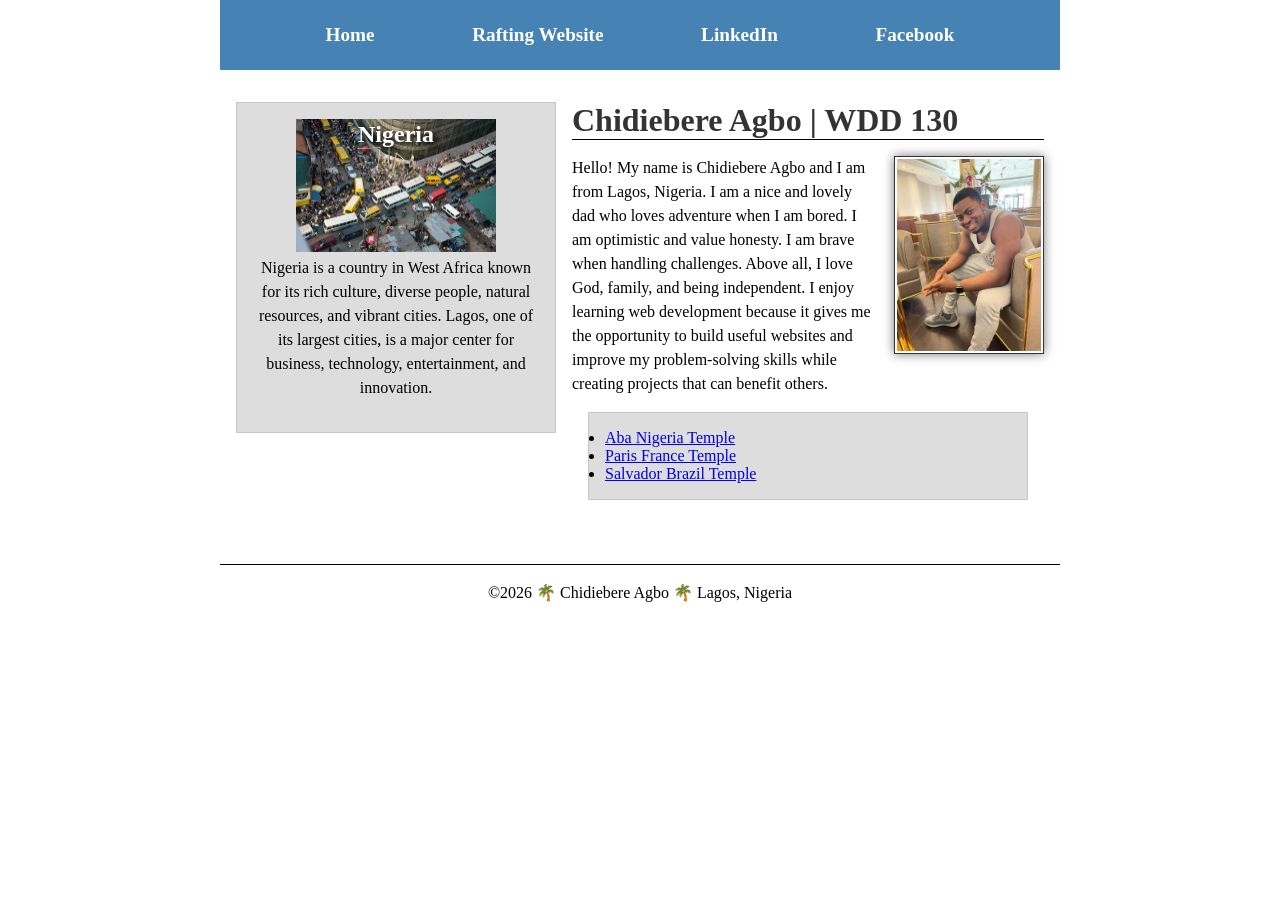
<file: index.html>
<!DOCTYPE html>
<html lang="en">

<head>
    <meta charset="UTF-8">
    <meta name="viewport" content="width=device-width, initial-scale=1.0">

    <title>Chidiebere Agbo | WDD 130</title>

    <meta name="description"
      content="Chidiebere Agbo's WDD 130 course home page. This page introduces my web development journey, background, and interests from Lagos, Nigeria.">
    <meta name="author" content="Chidiebere Agbo">

    <link rel="stylesheet" href="styles/styles.css">
</head>

<body>

    <header>
        <nav>
            <a href="#">Home</a>
            <a href="wwr/">Rafting Website</a>
            <a href="https://linkedin.com" target="_blank">LinkedIn</a>
            <a href="https://facebook.com" target="_blank">Facebook</a>
        </nav>
    </header>

    <div class="grid">

        <main>
            <h1>Chidiebere Agbo | WDD 130</h1>

            <img src="images/profile.jpg" alt="A picture of Chidiebere Agbo">

            <p>
                Hello! My name is Chidiebere Agbo and I am from Lagos, Nigeria.
                I am a nice and lovely dad who loves adventure when I am bored.
                I am optimistic and value honesty. I am brave when handling challenges.
                Above all, I love God, family, and being independent.
                I enjoy learning web development because it gives me the opportunity
                to build useful websites and improve my problem-solving skills while
                creating projects that can benefit others.
            </p>

            <ul class="box">
                <li>
                    <a href="https://www.churchofjesuschrist.org/temples/details/aba-nigeria-temple"
                      target="_blank">
                        Aba Nigeria Temple
                    </a>
                </li>

                <li>
                    <a href="https://www.churchofjesuschrist.org/temples/details/paris-france-temple"
                      target="_blank">
                        Paris France Temple
                    </a>
                </li>

                <li>
                    <a href="https://www.churchofjesuschrist.org/temples/details/salvador-brazil-temple"
                      target="_blank">
                        Salvador Brazil Temple
                    </a>
                </li>
            </ul>

        </main>

        <aside class="box">
            <h2>Nigeria</h2>

            <img src="images/nigeria.webp" alt="Landscape view representing Nigeria">

            <p>
                Nigeria is a country in West Africa known for its rich culture,
                diverse people, natural resources, and vibrant cities. Lagos,
                one of its largest cities, is a major center for business,
                technology, entertainment, and innovation.
            </p>

        </aside>

    </div>

    <footer>
        <p>&copy;2026 🌴 Chidiebere Agbo 🌴 Lagos, Nigeria</p>
    </footer>

</body>

</html>
</file>
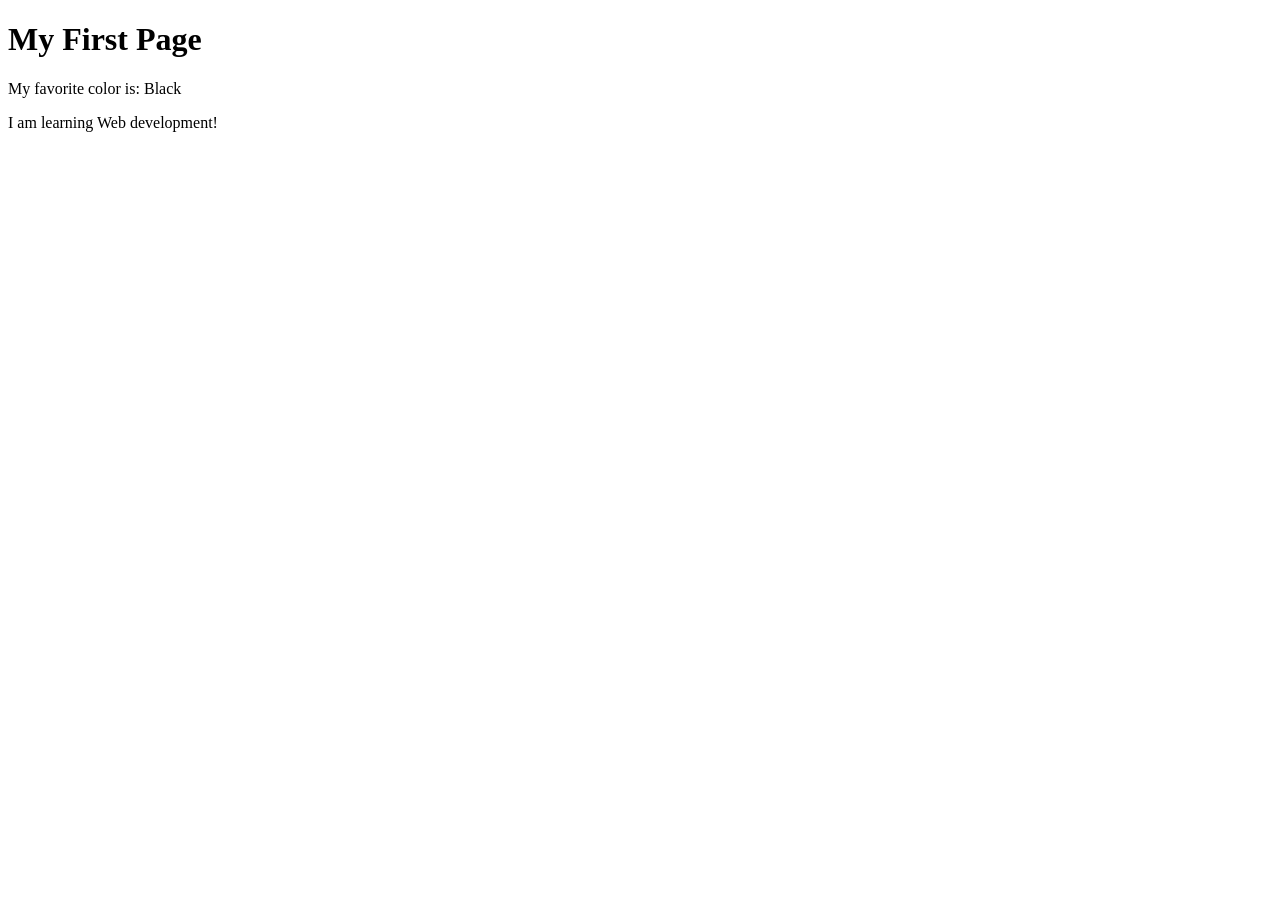
<file: week01/first-page.html>
<!DOCTYPE html>
<html lang="en">

<head>
    <meta charset="UTF-8">
    <meta name="viewport" content="width=device-width, initial-scale=1.0">
    <title>My First Page</title>
</head>

<body>
    <h1>My First Page</h1>
    <p>My favorite color is: Black</p>
    <p> I am learning Web development!</p>
</body>

</html>
</file>
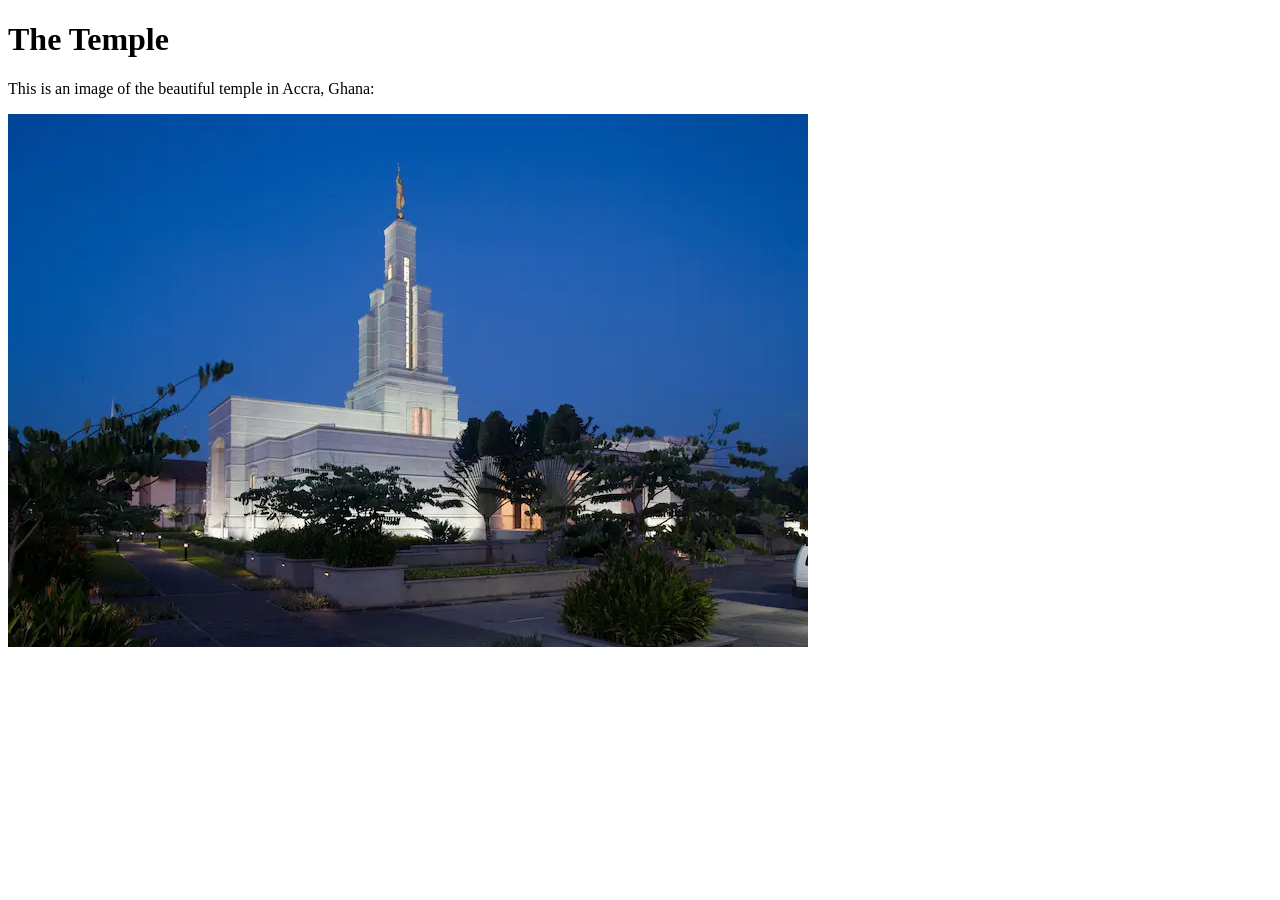
<file: week01/images.html>
<!DOCTYPE html>
<html lang="en">

<head>
    <meta charset="UTF-8">
    <meta name="viewport" content="width=device-width, initial-scale=1.0">
    <title>Temple Image</title>
</head>

<body>
    <h1>The Temple</h1>
    <p>This is an image of the beautiful temple in Accra, Ghana:</p>
    <img src="images/temple-small.webp" alt="The Accra Ghana Temple">

</body>

</html>
</file>
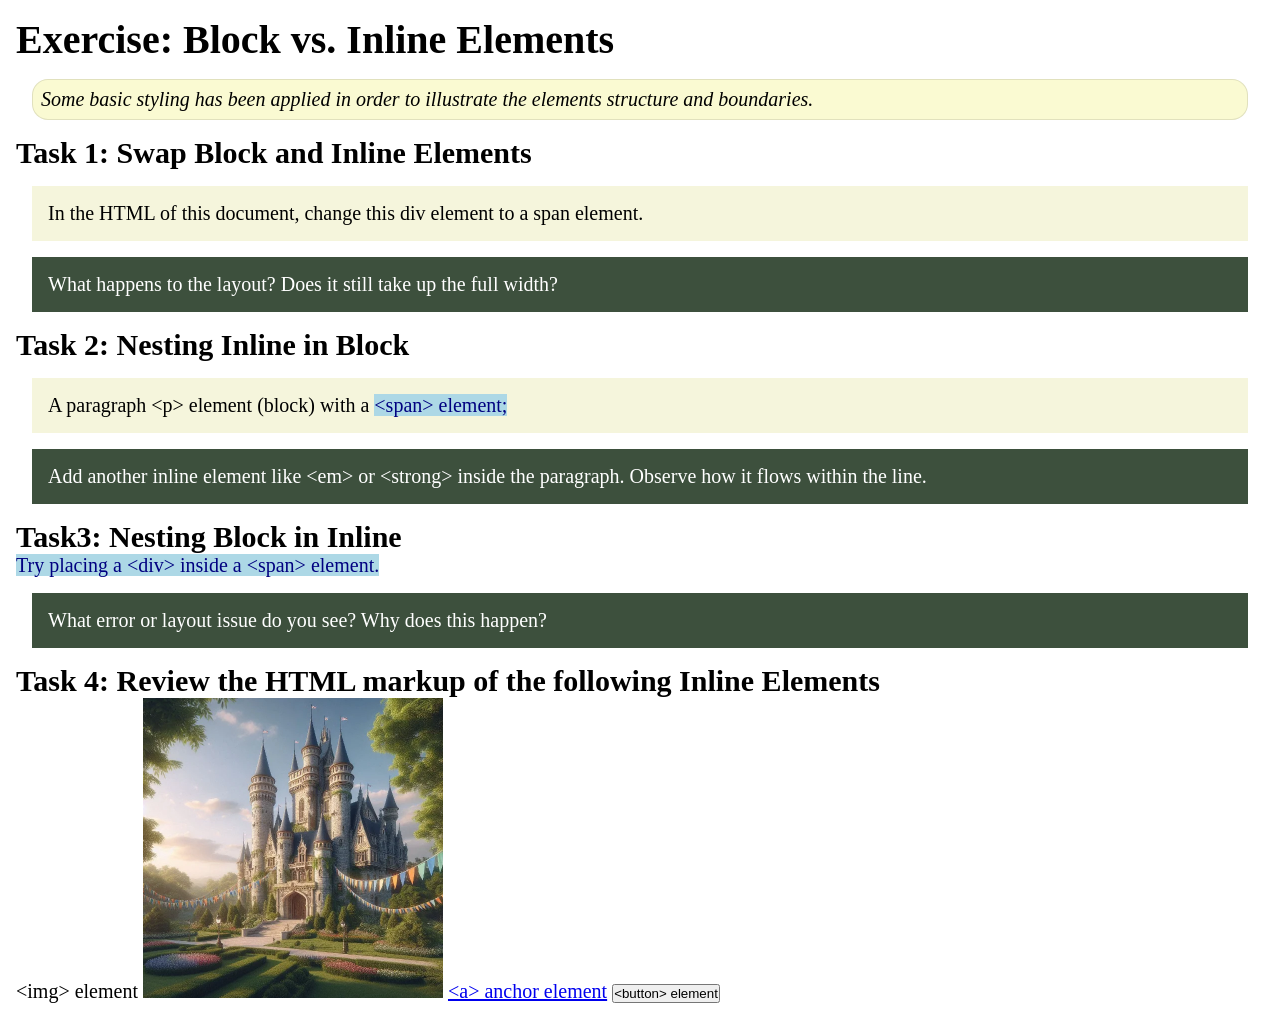
<file: week02/block-vs-inline.html>
<!DOCTYPE html>
<html lang="en">

<head>
    <meta charset="UTF-8">
    <meta name="viewport" content="width=device-width, initial-scale=1.0">
    <title>Exercise: Block vs. Inline Elements</title>
    <link rel="stylesheet" href="styles/block-vs-inline.css">
</head>

<body>
    <main>
        <h1>Exercise: Block vs. Inline Elements</h1>
        <p class="note">Some basic styling has been applied in order to illustrate the elements structure and
            boundaries.</p>

        <h2>Task 1: Swap Block and Inline Elements</h2>
        <div>In the HTML of this document, change this div element to a span element.</div>

        <p class="question">What happens to the layout? Does it still take up the full width?</p>

        <h2>Task 2: Nesting Inline in Block</h2>
        <p>A paragraph &lt;p&gt; element (block) with a <span>&lt;span&gt; element;</span></p>
        <p class="question">Add another inline element like &lt;em&gt; or &lt;strong&gt; inside the paragraph. Observe
            how it flows within the line.</p>

        <h2>Task3: Nesting Block in Inline</h2>
        <span>Try placing a &lt;div&gt; inside a &lt;span&gt; element.</span>
            <p class="question">What error or layout issue do you see? Why does this happen?</p>


            <h2>Task 4: Review the HTML markup of the following Inline Elements</h2>
        &lt;img&gt; element
        <img src="images/castle.webp" alt="placeholder image (images are inline)" width="300" height="300">
        <a href="https://churchofjesuschrist.org">&lt;a&gt; anchor element</a>
        <button type="button">&lt;button&gt; element</button>
    </main>
</body>

</html>
</file>
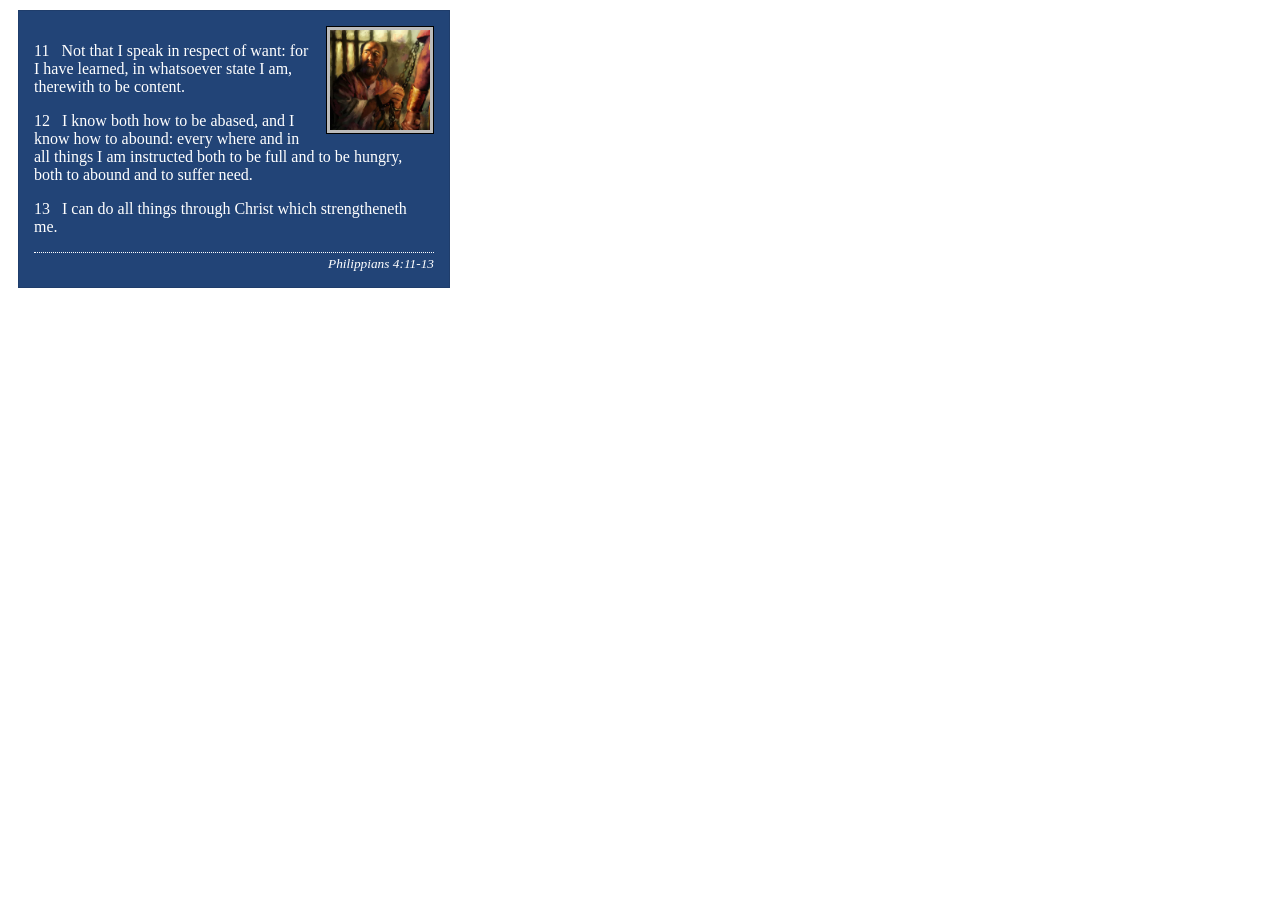
<file: week02/box-model-solution.html>
<!DOCTYPE html>
<html lang="en">
<head>
    <meta charset="UTF-8">
    <meta name="viewport" content="width=device-width, initial-scale=1.0">
    <title>Box Model Activity</title>
    <link rel="stylesheet" href="styles/box-model-solution.css">
</head>
<body>
    <main>
        <div class="callout">
            <img src="images/apostle-paul-imprisoned.webp" alt="Paul the Apostle - Imprisoned in Rome" width="200" height="200">
            <blockquote>
                <p>11 &nbsp; Not that I speak in respect of want: for I have learned, in whatsoever state I am, therewith to be content.</p>
                <p>12 &nbsp; I know both how to be abased, and I know how to abound: every where and in all things I am instructed both to be full and to be hungry, both to abound and to suffer need.</p>
                <p>13 &nbsp; I can do all things through Christ which strengtheneth me.</p>
            </blockquote>
            <cite>Philippians 4:11-13</cite>
        </div>
    </main>
</body>
</html>
</file>
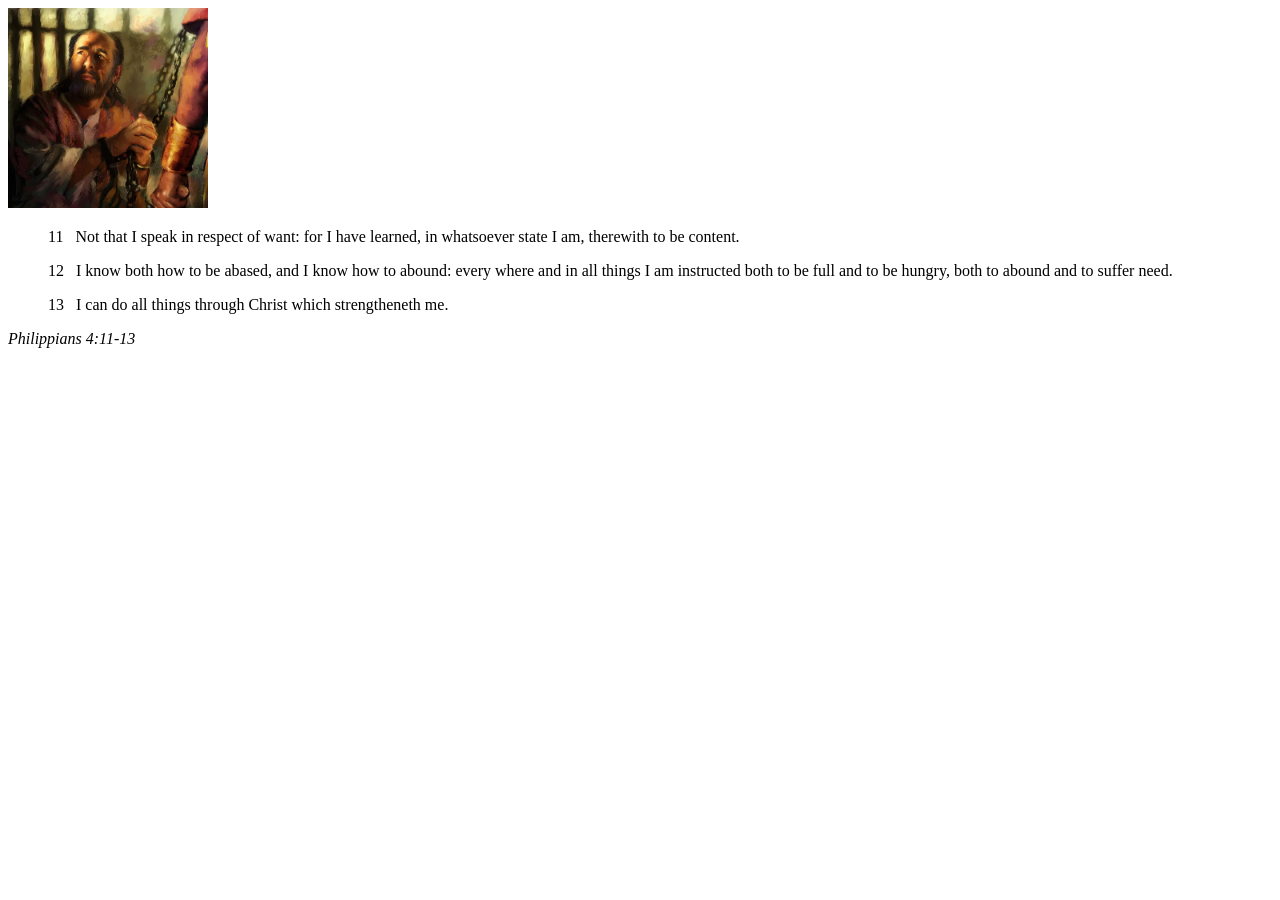
<file: week02/box-model.html>
<!DOCTYPE html>
<html lang="en">
<head>
    <meta charset="UTF-8">
    <meta name="viewport" content="width=device-width, initial-scale=1.0">
    <title>Box Model Activity</title>
</head>
<body>
    <main>
        <div class="callout">
            <img src="images/apostle-paul-imprisoned.webp" alt="Paul the Apostle - Imprisoned in Rome" width="200" height="200">
            <blockquote>
                <p>11 &nbsp; Not that I speak in respect of want: for I have learned, in whatsoever state I am, therewith to be content.</p>
                <p>12 &nbsp; I know both how to be abased, and I know how to abound: every where and in all things I am instructed both to be full and to be hungry, both to abound and to suffer need.</p>
                <p>13 &nbsp; I can do all things through Christ which strengtheneth me.</p>
            </blockquote>
            <cite>Philippians 4:11-13</cite>
        </div>
    </main>
</body>
</html>
</file>
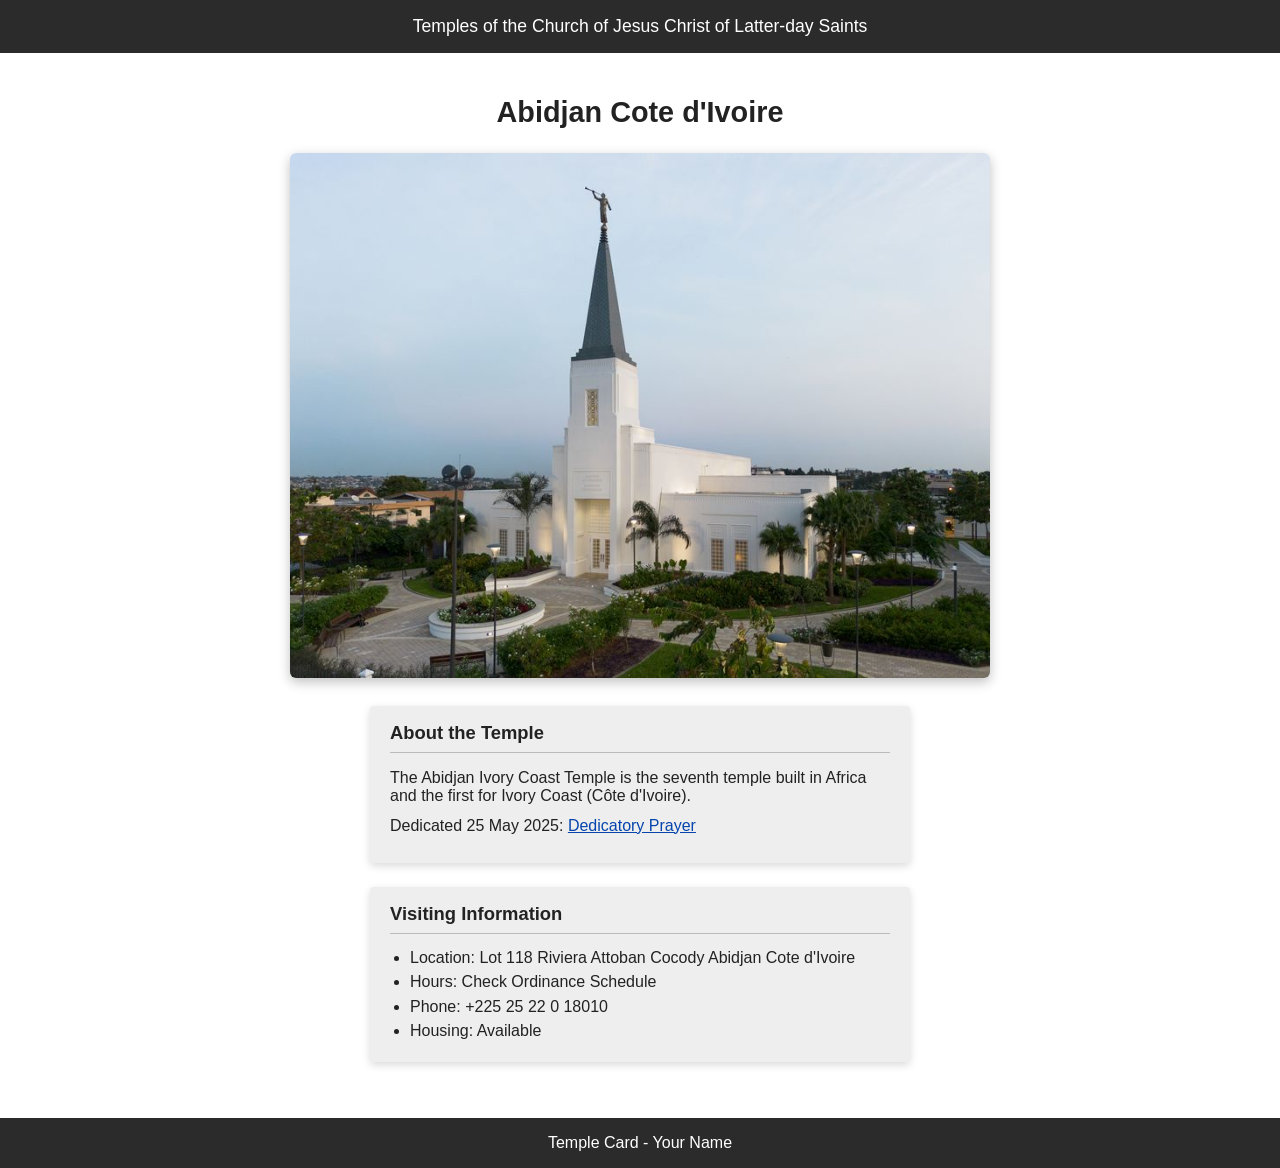
<file: week02/temple.html>
<!DOCTYPE html>
<html lang="en">

<head>
    <meta charset="UTF-8">
    <meta name="viewport" content="width=device-width, initial-scale=1.0">
    <link rel="stylesheet" href="styles/temple.css">
    <title>Temple Card - Abidjan Cote d'Ivoire</title>
</head>

<body>
    <header>
        <p>Temples of the Church of Jesus Christ of Latter-day Saints</p>
    </header>
    <main>
        <h1>Abidjan Cote d'Ivoire</h1>
        <picture>
            <img src="images/abidjan-ivory-coast.jpeg" alt="Abidjan Cote d'Ivoire Temple">
        </picture>
        <section>
            <h2>About the Temple</h2>
            <p>The Abidjan Ivory Coast Temple is the seventh temple built in Africa and the first
                for Ivory Coast (Côte
                d'Ivoire).</p>
            <p>Dedicated 25 May 2025: <a
                  href="https://www.churchofjesuschrist.org/temples/dedicatory-prayer/abidjan-ivory-coast-temple/2025-05-25?lang=eng"
                  target="_blank" rel="noopener noreferrer">Dedicatory Prayer</a></p>
        </section>
        <section>
            <h2>Visiting Information</h2>
            <ul>
                <li>Location: Lot 118 Riviera Attoban Cocody Abidjan Cote d'Ivoire</li>
                <li>Hours: Check Ordinance Schedule</li>
                <li>Phone: +225 25 22 0 18010</li>
                <li>Housing: Available</li>
            </ul>
        </section>
    </main>
    <footer>
        <p>Temple Card - Your Name</p>
    </footer>
</body>

</html>
</file>
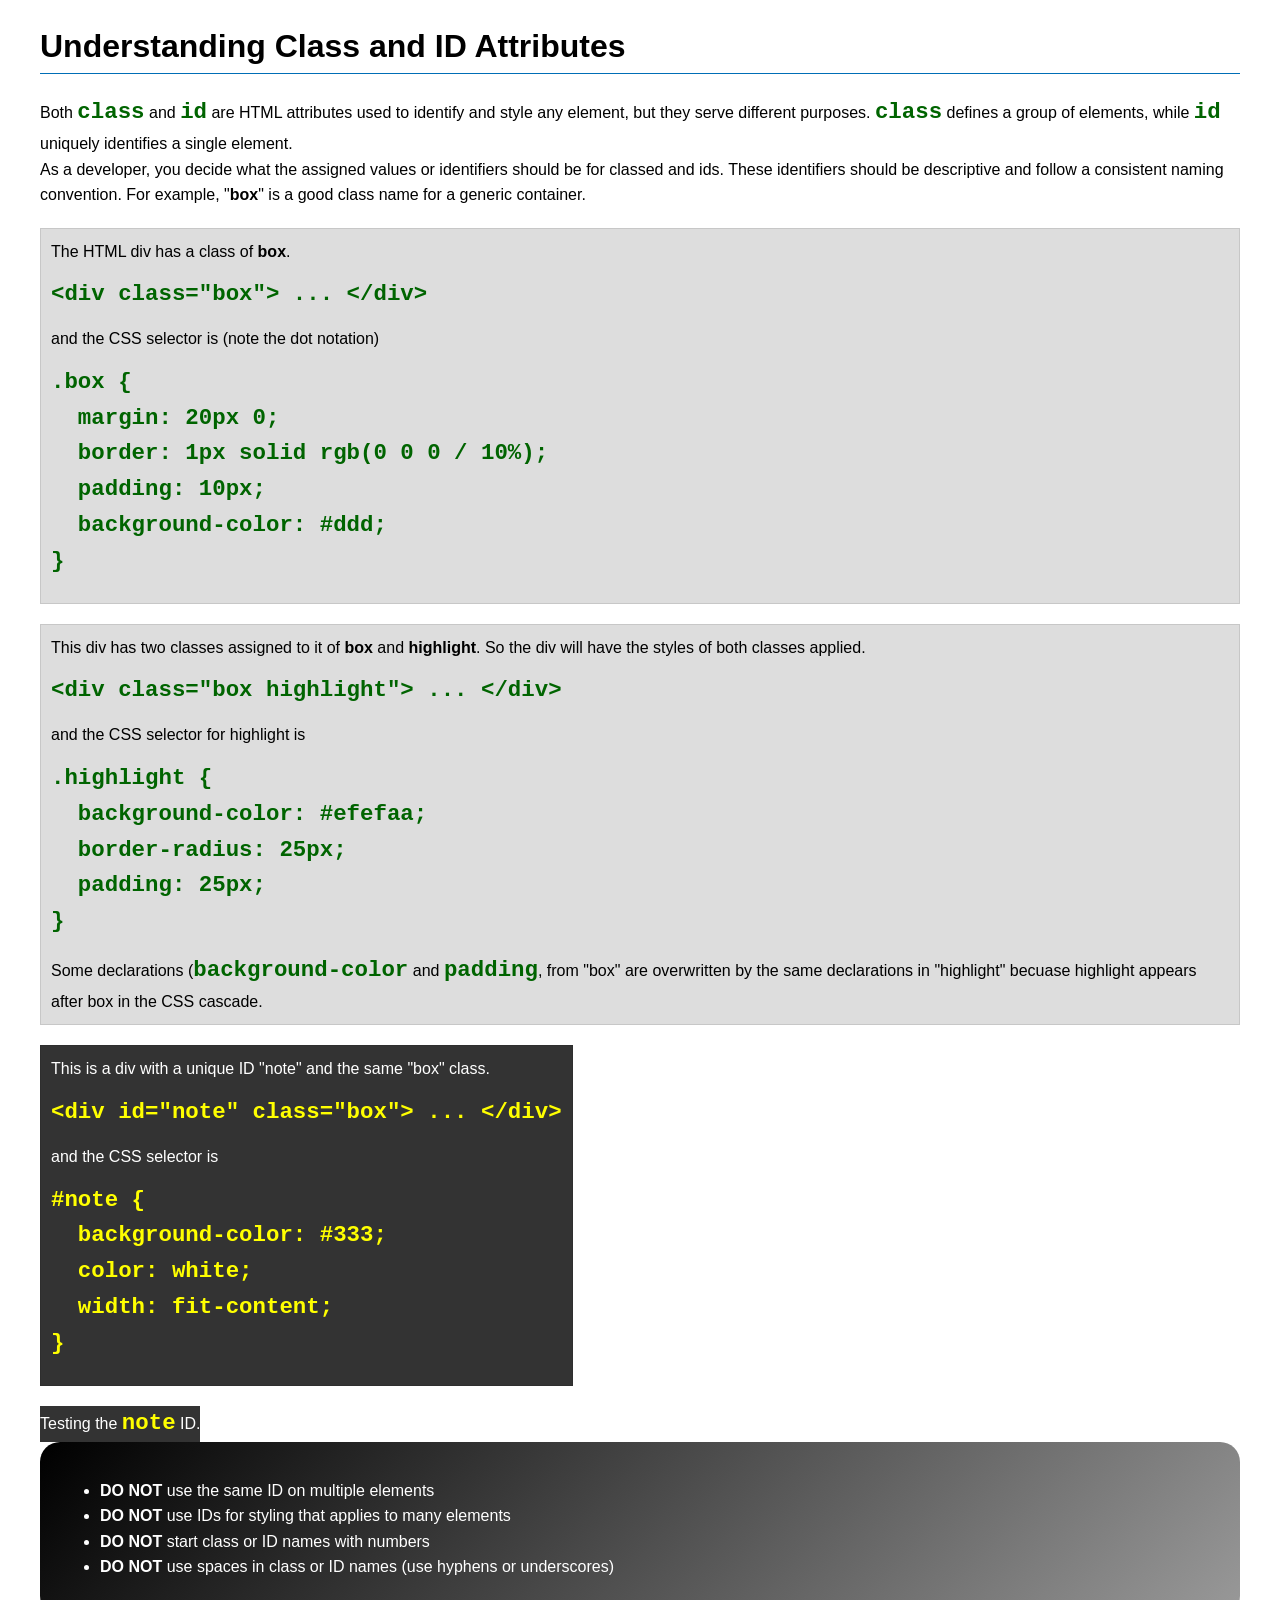
<file: week03/class-and-id.html>
<!DOCTYPE html>
<html lang="en">

<head>
    <meta charset="UTF-8">
    <meta name="viewport" content="width=device-width, initial-scale=1.0">
    <title>Class vs ID Attributes</title>
    <link rel="stylesheet" href="styles/class-and-id.css">
</head>

<body>
    <h1>Understanding Class and ID Attributes</h1>
    <p>Both <code>class</code> and <code>id</code> are HTML attributes used to identify and style
        any element, but they
        serve different purposes. <code>class</code> defines a group of elements, while
        <code>id</code> uniquely
        identifies a single element.
    </p>
    <p>As a developer, you decide what the assigned values or identifiers should be for classed and
        ids. These
        identifiers should be
        descriptive and follow a consistent naming convention. For example, "<strong>box</strong>"
        is a good class name
        for a generic container.</p>
    <div class="box">
        <p>The HTML div has a class of <strong>box</strong>.</p>
        <pre><code class="html">&lt;div class="box"&gt; ... &lt;/div&gt;</code></pre>
        and the CSS selector is (note the dot notation)
        <pre><code class="css">.box {
  margin: 20px 0;
  border: 1px solid rgb(0 0 0 / 10%);
  padding: 10px;
  background-color: #ddd; 
}</code></pre>
    </div>

    <div class="box">
        <p>This div has two classes assigned to it of <strong>box</strong> and
            <strong>highlight</strong>. So the div
            will have the styles of both classes applied.
        </p>
        <pre><code class="html">&lt;div class="box highlight"&gt; ... &lt;/div&gt;</code></pre>
        and the CSS selector for highlight is
        <pre><code class="css">.highlight {
  background-color: #efefaa;
  border-radius: 25px;
  padding: 25px;
}</code></pre>
        <p>Some declarations (<code>background-color</code> and <code>padding</code>, from "box" are
            overwritten by the same declarations in "highlight" becuase highlight appears after box
            in the CSS cascade.</p>
    </div>

    <div id="note" class="box">
        <p>This is a div with a unique ID "note" and the same "box" class.</p>
        <pre><code class="html">&lt;div id="note" class="box"&gt; ... &lt;/div&gt;</code></pre>
        and the CSS selector is
        <pre><code class="css">#note {
  background-color: #333;
  color: white;
  width: fit-content;
}</code></pre>
    </div>

    <div id="note">
        <p>Testing the <code>note</code> ID.</p>
    </div>

    <section id="best-practice">
        <ul>
            <li><strong>DO NOT</strong> use the same ID on multiple elements</li>
            <li><strong>DO NOT</strong> use IDs for styling that applies to many elements</li>
            <li><strong>DO NOT</strong> start class or ID names with numbers</li>
            <li><strong>DO NOT</strong> use spaces in class or ID names (use hyphens or underscores)
            </li>
        </ul>
    </section>


</body>

</html>
</file>
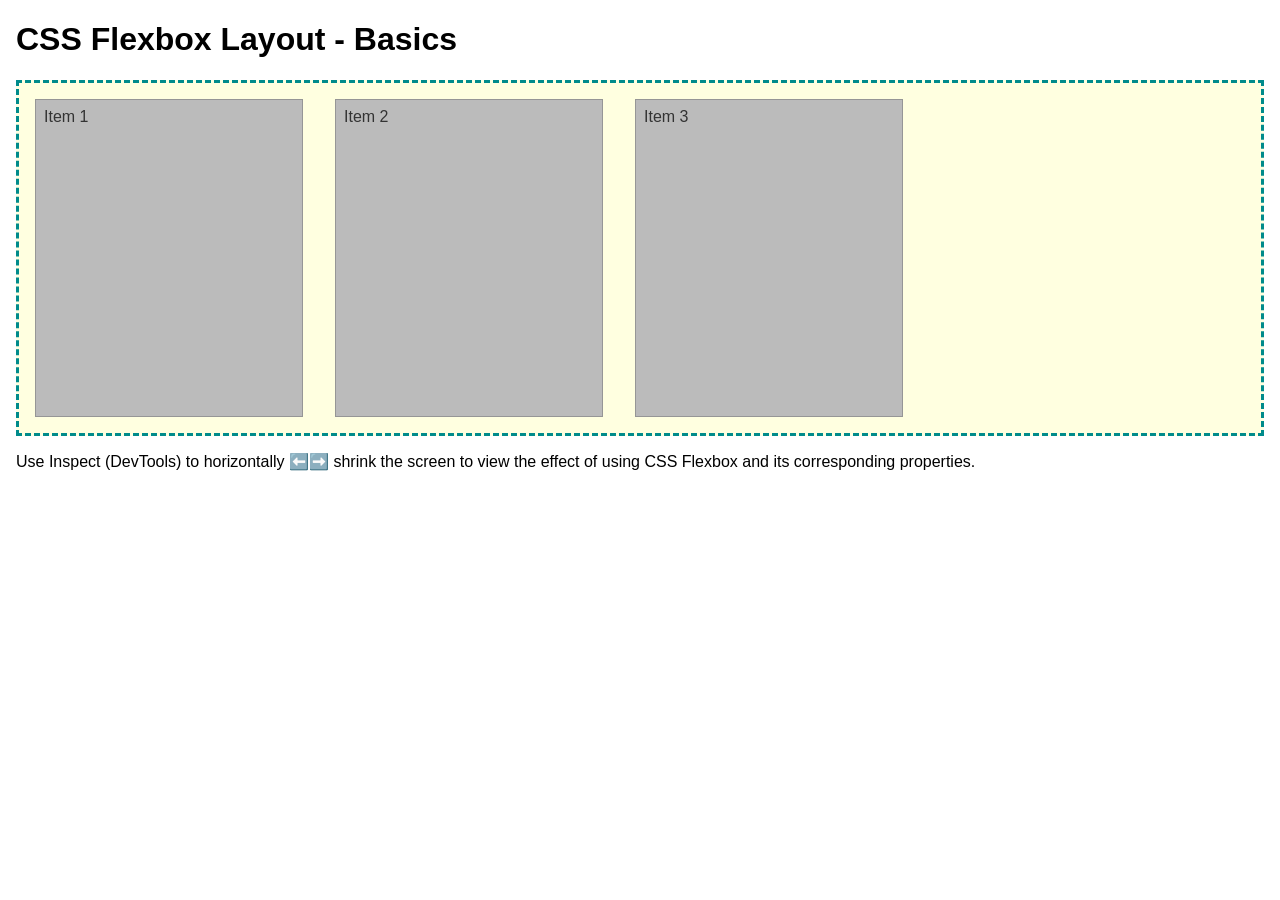
<file: week04/flexbox-layout.html>
<!DOCTYPE html>
<html lang="en">
<head>
    <meta charset="UTF-8">
    <meta name="viewport" content="width=device-width, initial-scale=1.0">
    <title>CSS Flexbox Layout - Basics</title>
    <link rel="stylesheet" href="styles/flexbox.css">
</head>
<body>
    <main>
        <h1>CSS Flexbox Layout - Basics</h1>
        <div class="flex-container">
            <div class="flex-item item1">Item 1</div>
            <div class="flex-item item2">Item 2</div>
            <div class="flex-item item3">Item 3</div>
        </div>
        <p>Use Inspect (DevTools) to horizontally ⬅️➡️ shrink the screen to view the effect of using CSS Flexbox and its corresponding properties.</p>
    </main>
</body>
</html>
</file>
<file: styles/styles.css>
/* ===========================
   CSS Variables
=========================== */

:root {
    --primary-color: steelblue;
    --secondary-color: #ddd;
    --text-color: #333;
    --white-color: #fff;
    --border-color: #000;
    --shadow-color: #777;

    --main-width: 840px;
    --profile-image-width: 150px;
    --aside-image-width: 200px;
}

/* ===========================
   Universal Selector
=========================== */

* {
    margin: 0;
    padding: 0;
    box-sizing: border-box;
}

/* ===========================
   Page Width
=========================== */

header,
.grid,
footer {
    max-width: var(--main-width);
    margin: 0 auto;
}

/* ===========================
   Navigation
=========================== */

nav {
    background-color: var(--primary-color);
    padding: 1rem;

    display: flex;
    justify-content: space-evenly;
    align-items: center;
}

nav a {
    display: block;
    padding: .5rem;
    color: var(--white-color);
    text-decoration: none;
    font-size: 1.2rem;
    font-weight: 700;
}

nav a:hover {
    background-color: #245b87;
    border-radius: 5px;
}

/* ===========================
   Grid Layout
=========================== */

.grid {
    display: grid;
    grid-template-columns: 20rem 1fr;
    gap: 1rem;
    align-items: start;
    margin-top: 1rem;
}

/* ===========================
   Main
=========================== */

main {
    grid-column: 2 / 3;
    padding: 1rem;
}

h1 {
    color: var(--text-color);
    border-bottom: 1px solid var(--border-color);
    margin-bottom: 1rem;
}

/* ===========================
   Profile Image
=========================== */

main img {
    width: var(--profile-image-width);
    height: auto;
    float: right;
    margin: 0 0 1rem 1rem;
    border: 1px solid #333;
    padding: 2px;
    box-shadow: 0 0 10px var(--shadow-color);
}

/* ===========================
   Aside
=========================== */

aside {
    width: 20rem;
    position: relative;

    grid-column: 1 / 2;
    grid-row: 1 / 2;

    text-align: center;
}

aside h2 {
    position: absolute;
    top: 18px;
    left: 50%;
    transform: translateX(-50%);
    color: white;
    text-shadow: 2px 2px 5px black;
}

aside img {
    width: var(--aside-image-width);
    height: auto;
}

/* ===========================
   Paragraphs
=========================== */

p {
    margin-bottom: 1rem;
    line-height: 1.5;
}

/* ===========================
   Footer
=========================== */

footer {
    margin-top: 2rem;
    padding: 1rem;
    text-align: center;
    border-top: 1px solid var(--border-color);
}

/* ===========================
   Reusable Box
=========================== */

.box {
    margin: 1rem;
    border: 1px solid rgb(0 0 0 / 10%);
    padding: 1rem;
    background-color: var(--secondary-color);
    color: #000;
}
</file>
<file: week02/styles/block-vs-inline.css>
* {
    margin: 0;
    padding: 0;
}

body {
    font-size: 20px;
    margin: 1rem;
}

p,
div {
    background-color: beige;
    margin: 1rem;
    padding: 1rem;
}

span {
    color: navy;
    background-color: lightblue;
}

code {
    margin: 0;
    padding: 0;
    color: green;
    font-size: 1.2rem;
}

.note {
    font-style: italic;
    background-color: lightgoldenrodyellow;
    border-radius: 1rem;
    border: 1px solid rgb(0 0 0 / 10%);
    margin: 1rem;
    padding: .5rem;
}

.question {
    background-color: #3d503d;
    color: #fff;
}
</file>
<file: week02/styles/box-model-solution.css>
.callout {
    max-width: 400px;
    margin: 10px;
    border: 1px solid rgba(0, 0, 0, .1);
    padding: 15px;
    background-color: #247;
    color: #fff;
}

.callout img {
    float: right;
    margin: 0 0 10px 15px;
    border: 1px solid #000;
    padding: 3px;
    background-color: #bbb;
    width: 100px;
    height: auto;

}

blockquote {
    margin: 0;
}

cite {
    display: block;
    border-top: 1px dotted #fff;
    padding-top: 3px;
    text-align: right;
    font-size: smaller;
}
</file>
<file: week02/styles/temple.css>
/* General page setup */
body {
    margin: 0;
    padding: 0;
    font-family: Arial, Helvetica, sans-serif;
    background-color: #ffffff;
    color: #222222;
}

/* Header bar */
header {
    background-color: #2b2b2b;
    color: #ffffff;
    text-align: center;
    padding: 1rem;
}

header p {
    margin: 0;
    font-size: 1.1rem;
}

/* Main content area */
main {
    max-width: 700px;
    margin: 0 auto;
    padding: 1.5rem 1rem;
    text-align: center;
}

main h1 {
    font-size: 1.8rem;
    margin-bottom: 1.5rem;
}

/* Temple image */
main picture img {
    max-width: 100%;
    height: auto;
    border-radius: 6px;
    box-shadow: 0 4px 12px rgba(0, 0, 0, 0.25);
}

/* Info card sections */
main section {
    background-color: #eeeeee;
    text-align: left;
    max-width: 500px;
    margin: 1.5rem auto 0;
    padding: 1rem 1.25rem;
    border-radius: 4px;
    box-shadow: 0 3px 8px rgba(0, 0, 0, 0.15);
}

main section h2 {
    margin-top: 0;
    padding-bottom: 0.5rem;
    border-bottom: 1px solid #bbbbbb;
    font-size: 1.15rem;
}

main section p {
    margin: 0.75rem 0;
}

main section a {
    color: #0645ad;
}

main section ul {
    margin: 0.5rem 0 0;
    padding-left: 1.25rem;
}

main section li {
    margin-bottom: 0.4rem;
}

/* Footer bar */
footer {
    background-color: #2b2b2b;
    color: #ffffff;
    text-align: center;
    padding: 1rem;
    margin-top: 2rem;
}

footer p {
    margin: 0;
}
</file>
<file: week03/styles/class-and-id.css>
body {
    font-family: Arial, sans-serif;
    line-height: 1.6;
    margin: 0;
    padding: 0 40px;
}

h1 {
    border-bottom: 1px solid rgb(0 110 182);
    padding-bottom: 0;
}



p {
    margin: 0;
}

code {
    color: darkgreen;
    font-weight: 700;
    font-size: 1.4rem;
}

/* Class examples - can be reused */

.box {
    margin: 20px 0;
    border: 1px solid rgb(0 0 0 / 10%);
    padding: 10px;
    background-color: #ddd; /* this is shorthand for #dddddd */
}

.highlight {
    background-color: #efefaa;
    border-radius: 25px;
    padding: 25px;
}

/* ID examples - should be unique */

#note {
    background-color: #333;
    color: white;
    width: fit-content;
}

#note code {
    color: yellow;
}

#best-practice {
    background: linear-gradient(135deg, #000 0%, #999 100%);
    color: white;
    border-radius: 20px;
    padding: 20px
}
</file>
<file: week04/styles/flexbox.css>
body {
    font-family: Helvetica, Arial, sans-serif;
    margin: 1rem;
}

.flex-container {
    border: 3px dashed darkcyan;
    background-color: lightyellow;
    display: flex;
    flex-wrap: wrap;
}

.flex-item {
    width: 250px;
    margin: 1rem;
    border: 1px solid rgb(0 0 0 / 20%);
    padding: 0.5rem;
    background-color: #bbb;
    color: #333;
}

.item1 {
    min-height: 100px;
}

.item2 {
    min-height: 200px;
}

.item3 {
    min-height: 300px;
}
</file>
